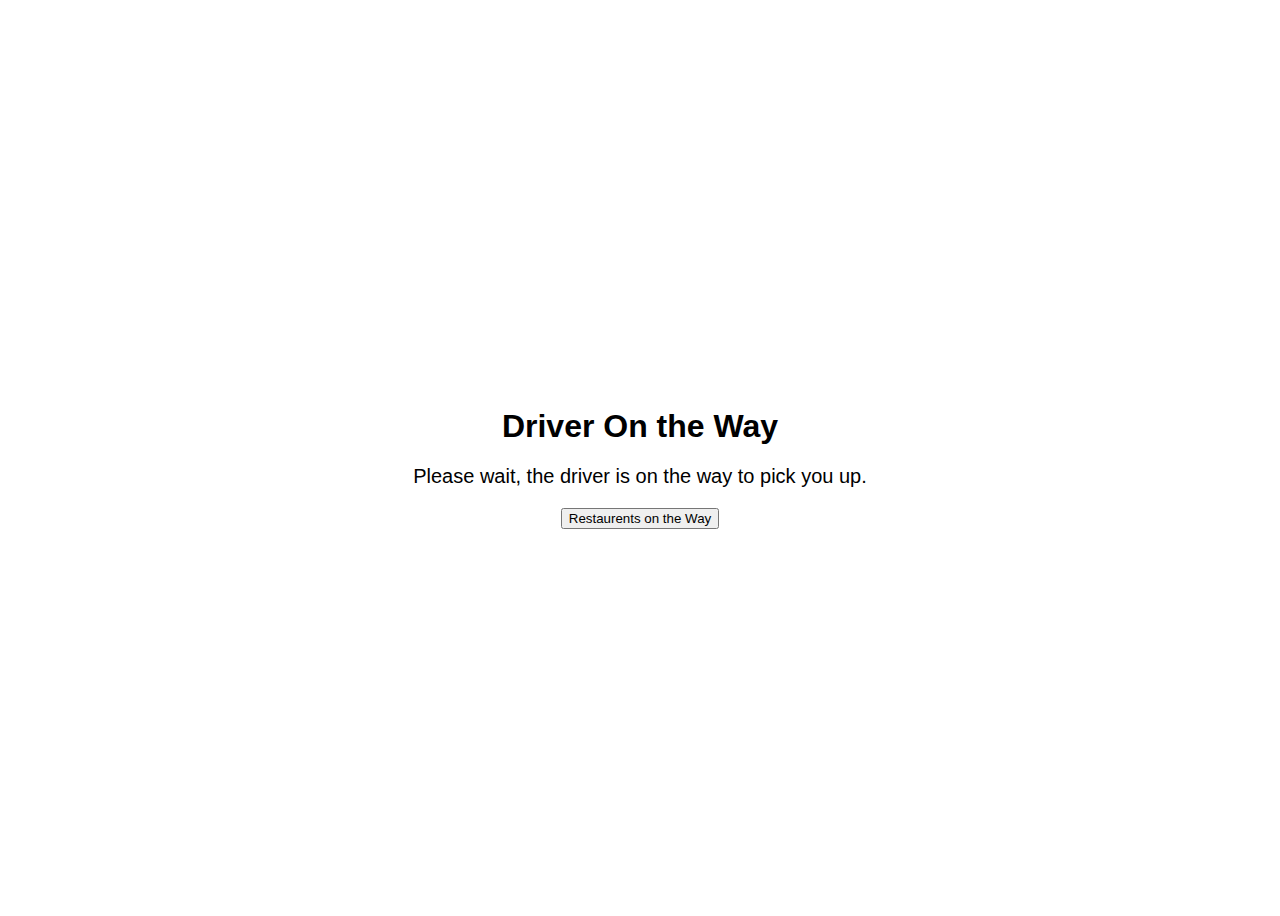
<file: bequem_voyage/templates/booking.html>
<!DOCTYPE html>
<html lang="en">
<head>
    <meta charset="UTF-8">
    <meta http-equiv="X-UA-Compatible" content="IE=edge">
    <meta name="viewport" content="width=device-width, initial-scale=1.0">
    <title>Driver On the Way</title>
    <style>
        body {
            display: flex;
            justify-content: center;
            align-items: center;
            height: 100vh;
            background-image: url("https://media.istockphoto.com/id/513951578/photo/car-on-asphalt-road-in-summer.jpg?s=612x612&w=0&k=20&c=eBYsZK2lp-nCH0F-WaOryZJdERdVhr4YQiqbBydFymA=");
            background-size: cover;
            background-position: center;
            font-family: Arial, sans-serif;
        }
        
        .message {
            text-align: center;
        }
        
        .message h1 {
            font-size: 32px;
            margin-bottom: 20px;
        }
        
        .message p {
            font-size: 20px;
        }
    </style>
</head>
<body>
    <div class="message animation">
        <h1>Driver On the Way</h1>
        <p>Please wait, the driver is on the way to pick you up.</p>
        <a href="/restaurant"><button>Restaurents on the Way</button></a>
        
    </div>
</body>
</html>
</file>
